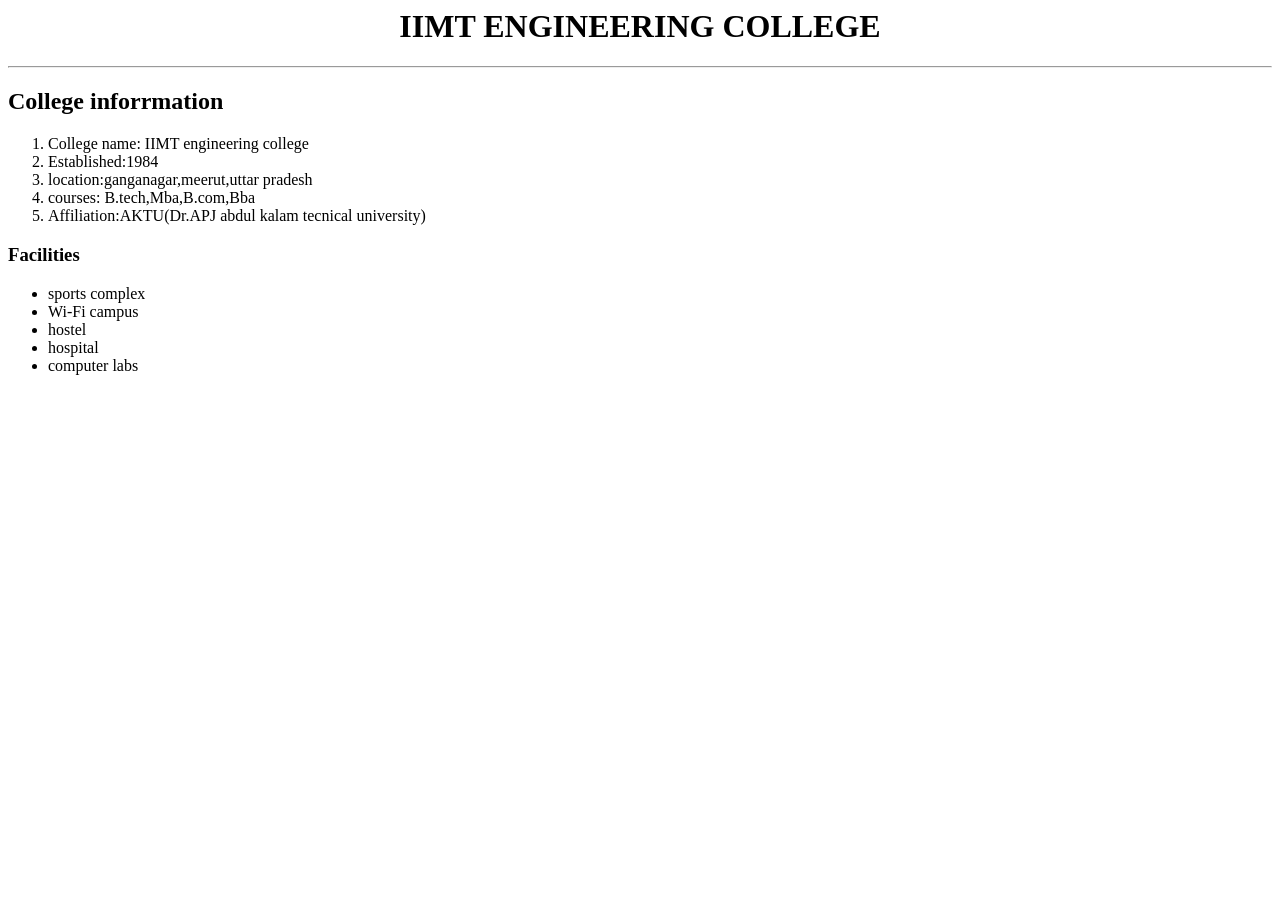
<file: index.html>
<html>
<head>
<title>MY COLLEGE INFORMATION</title>
</head>
<center><h1>IIMT ENGINEERING COLLEGE</h1></center>
<hr>

<b><h2>College inforrmation</h2></b>
<ol>
    <li>College name: IIMT engineering college</li>
    <li>Established:1984</li>
    <li>location:ganganagar,meerut,uttar pradesh</li>
    <li>courses: B.tech,Mba,B.com,Bba</li>
    <li>Affiliation:AKTU(Dr.APJ abdul kalam tecnical university)</li>
</ol>

<b><h3>Facilities</h3></b>
<ul>
    <li>sports complex</li>
    <li>Wi-Fi campus</li>
    <li>hostel</li>
    <li>hospital</li>
    <li>computer labs</li>

</ul>

</html>
</file>
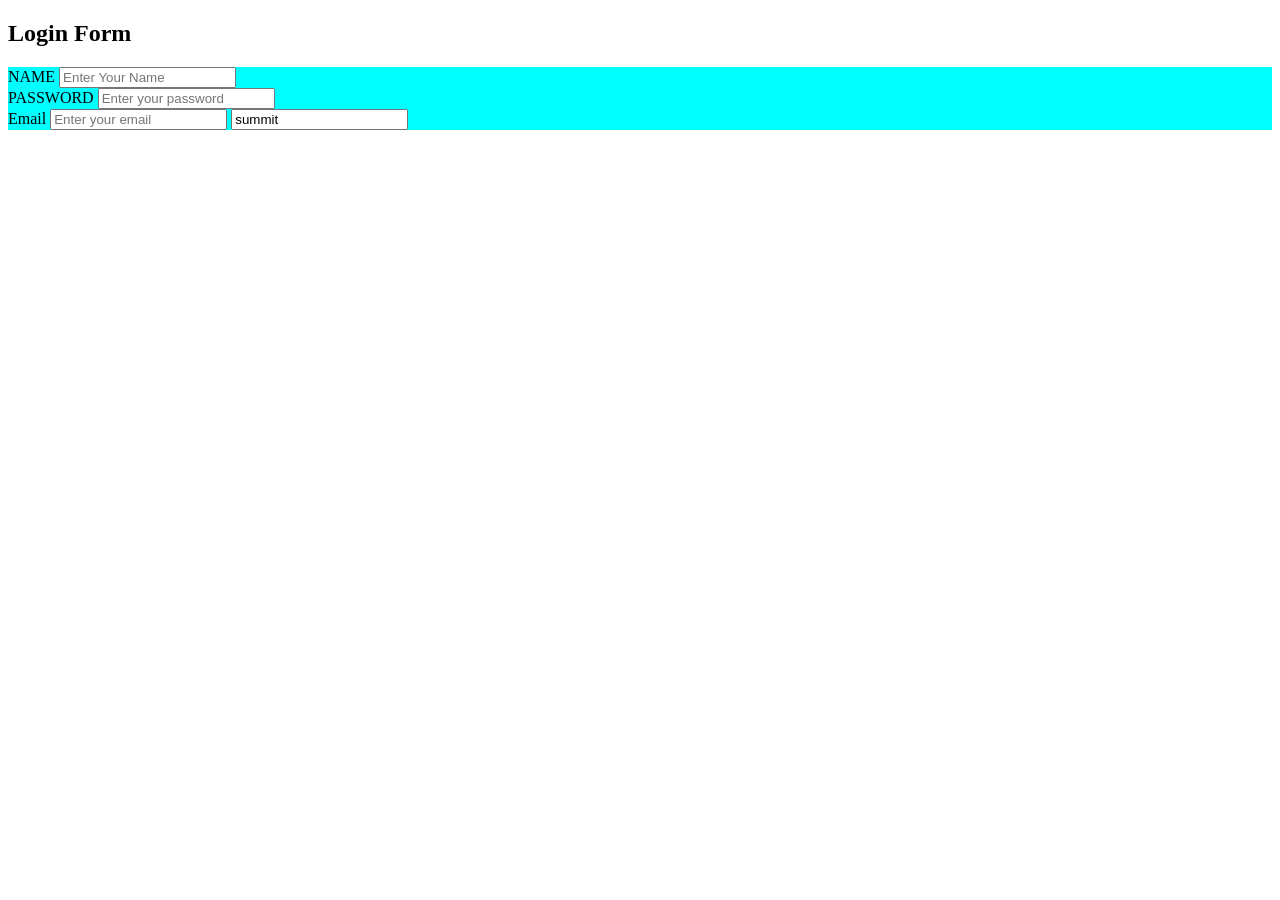
<file: loginpage.html>
<!DOCTYPE html>
<html>
    <head>
        <title>login page</title>

    </head>
    <body style="background-image: url(c:\Users\HP\Downloads\download.jfif);">
        <h2>Login Form</h2>
        <form style="background-color: aqua;">
            <lable>NAME</lable>
            <input type="text" placeholder="Enter Your Name">
            <br>
            <lable>PASSWORD</lable>
            <input type="password" placeholder="Enter your password">
            <br>
            <lable>Email</lable>
            <input type="email" placeholder="Enter your email">
            <input type="summit" value="summit">
            

        </form>
    </body>

</html>
</file>
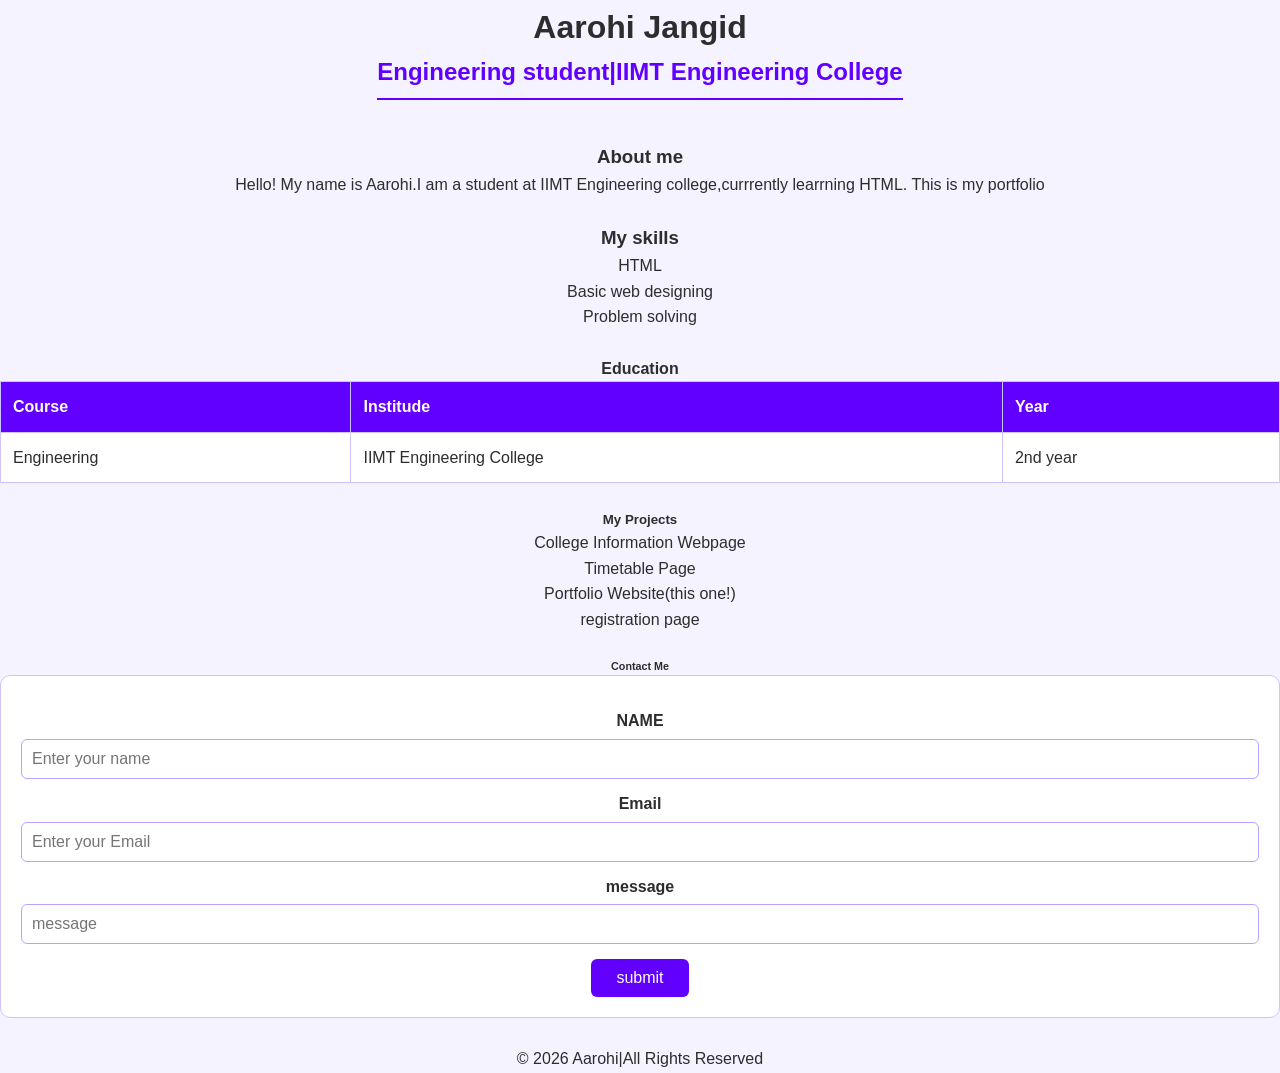
<file: portfolio.html>
<!DOCTYPE html>
<html>
    <head>
        <title>Aarohi-portfolio</title>
    </head>
    <link rel="stylesheet" href="portfolio.css">
    <body>
        <center>
        
        <table class="header">
            <tr>
                <td align="center">
                    <fount color="black">
                        <h1>Aarohi Jangid</h1>
                        <h2>Engineering student|IIMT Engineering College</h2>
                    </fount>
                </td>
            </tr>

        </table>
        <br>
        <h3>About me</h3>
        <p>Hello! My name is Aarohi.I am a student at IIMT Engineering college,currrently learrning HTML. This is my portfolio </p>
        <br>

        <h3>My skills</h3>
        <ul>
            <li>HTML</li>
            <li>Basic web designing</li>
            <li>Problem solving</li>
        </ul>
        <br>
        <h4>Education</h4>
        <table class="edu">
            <tr>
                <th>Course</th>
                <th>Institude</th>
                <th>Year</th>
            </tr>
            <tr>
                <td>Engineering</td>
                <td>IIMT Engineering College</td>
                <td>2nd year</td>
            </tr>
        </table>
            <br>

            <h5>My Projects</h5>
            <ol>
                <li>College Information Webpage</li>
                <li>Timetable Page</li>
                <li>Portfolio Website(this one!)</li>
                <li>registration page</li>

            </ol>
            <br>

            <h6>Contact Me</h6>
            <form>
                <label>NAME</label>
                <input type="text" placeholder="Enter your name"><br>
                <label>Email</label>
                <input type="email" placeholder="Enter your Email"><br>
                <label>message</label>
                <input type="text" placeholder="message"><br>
                <input type="submit" value="submit">

            </form>
            <br>

            <table class="footer">
                <tr>
                    <td aligh="center">&copy; 2026 Aarohi|All Rights Reserved</td>
                </tr>
            </table>
            
        </center>   
        
    </body>
</html>
</file>
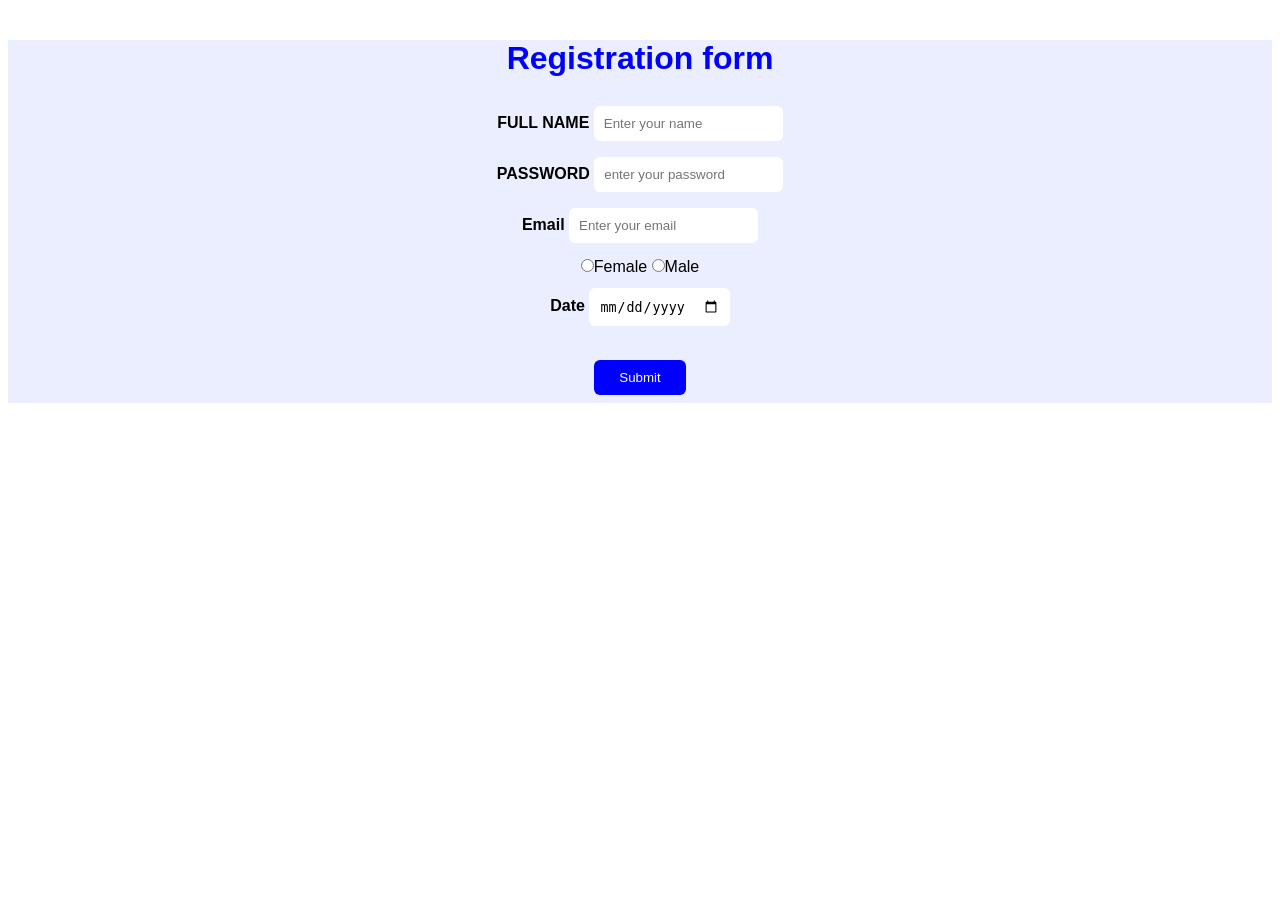
<file: registrationform.html>
<!DOCTYPE html>
<html>
    <head>
        <link rel="stylesheet" href="registrationform.css">
        <title>Registration form</title>
    </head>
    <body style="background-image: url();">
        <center><form style="background-color:rgba(192, 201, 255, 0.32);">
            <h1 style="color: blue;">Registration form</h1>
            <label>FULL NAME</label>
            <input type="text" placeholder="Enter your name">
            <br>
            <label>PASSWORD</label>
            <input type="password" placeholder="enter your password">
            <br>
            <label>Email</label>
            <input type="Email" placeholder="Enter your email">
            <br>
            <input type="radio" name="gender" value="Female">Female
            <input type="radio" name="gender" value="Male">Male
            <br>
            <label>Date</label>
            <input type="date">
            <br>
            <br>
            
            <input type="submit" placeholder="Submit">
            
        </form></center>
    </body>
</html>
</file>
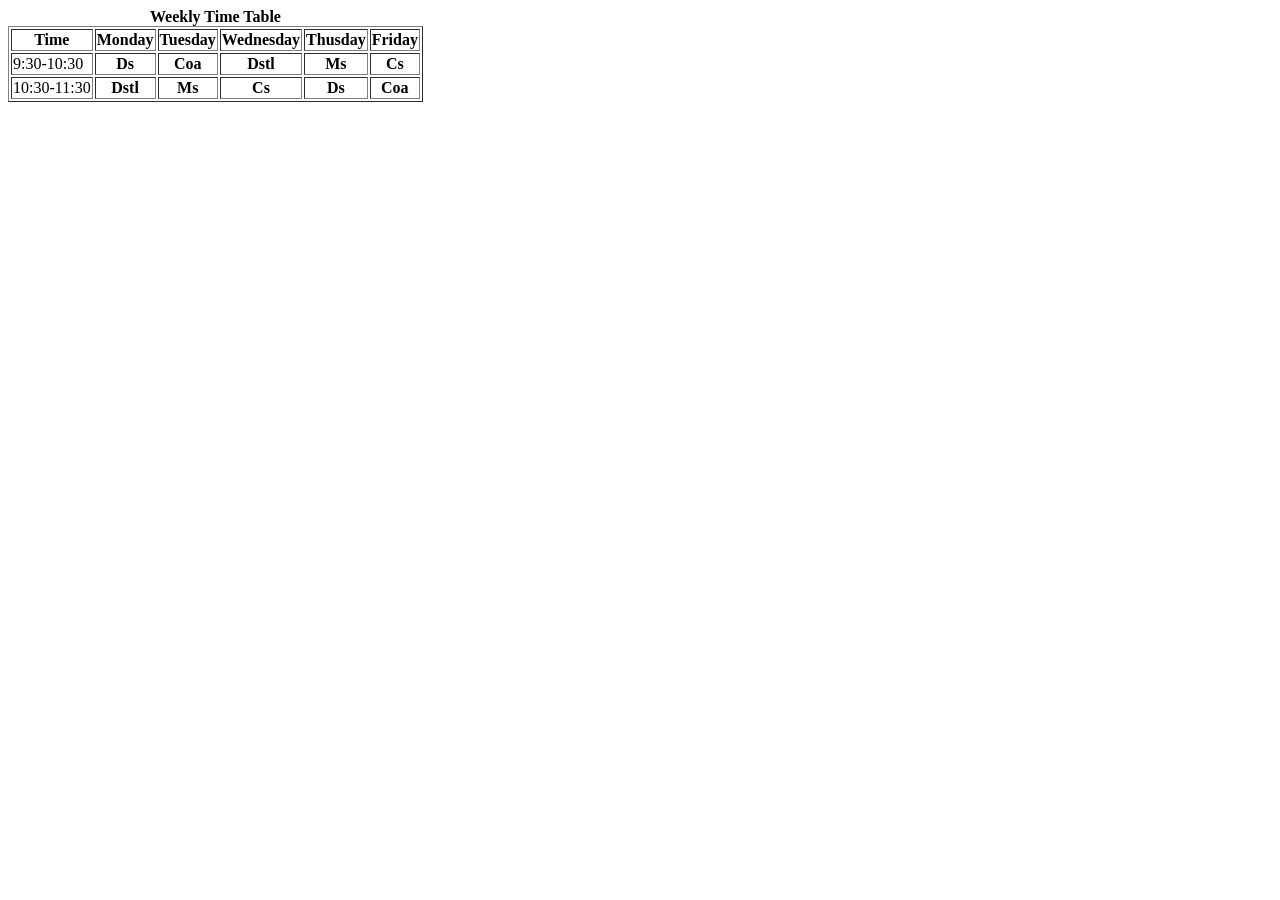
<file: timeable.html>
<html>
    <head>
        <title>My Time Table</title>
    </head>
    <body>

        <table border="1">
            <caption><b>Weekly Time Table</b></caption>
            <tr>
                <th>Time</th>
                <th>Monday</th>
                <th>Tuesday</th>
                <th>Wednesday</th>
                <th>Thusday</th>
                <th>Friday</th>
            
            </tr>
    </body>
    <tr>
        <td>9:30-10:30</td>
        <th>Ds</th>
        <th>Coa</th>
        <th>Dstl</th>
        <th>Ms</th>
        <th>Cs</th>
    </tr>
    <tr>
        <td>10:30-11:30</td>
        <th>Dstl</th>
        <th>Ms</th>
        <th>Cs</th>
        <th>Ds</th>
        <th>Coa</th>
    </tr>





</html>
</file>
<file: portfolio.css>
* {
  box-sizing: border-box;
  margin: 0;
  padding: 0;
}

html {
  scroll-behavior: smooth;
}

body {
  font-family: "Segoe UI", Arial, sans-serif;
  background-color: #f5f3ff;
  color: #2d2d2d;
  line-height: 1.6;
}

/* Navbar */
.navbar {
  display: flex;
  justify-content: space-between;
  align-items: center;
  flex-wrap: wrap;
  background-color: #3a0ca3;
  padding: 15px 30px;
  position: sticky;
  top: 0;
}

.logo {
  color: white;
  font-size: 1.4rem;
  font-weight: bold;
}

.navbar ul {
  display: flex;
  list-style: none;
  gap: 20px;
  flex-wrap: wrap;
}

.navbar a {
  color: white;
  text-decoration: none;
}

.navbar a:hover {
  color: #c9b6ff;
}

/* Hero */
.hero {
  background: linear-gradient(135deg, #6200ff, #3a0ca3);
  color: white;
  text-align: center;
  padding: 80px 20px;
}

.hero h1 {
  font-size: 2.5rem;
}

.hero p {
  margin: 10px 0 25px;
  font-size: 1.2rem;
}

.btn {
  background-color: white;
  color: #6200ff;
  padding: 12px 28px;
  border-radius: 30px;
  text-decoration: none;
  font-weight: bold;
}

.btn:hover {
  background-color: #e9e4ff;
}

/* Sections */
main {
  max-width: 900px;
  margin: 0 auto;
  padding: 20px;
}

section {
  margin: 40px 0;
}

h2 {
  color: #6200ff;
  border-bottom: 2px solid #6200ff;
  padding-bottom: 6px;
  margin-bottom: 15px;
}

/* Skills */
.skills {
  list-style: none;
  display: flex;
  gap: 12px;
  flex-wrap: wrap;
}

.skills li {
  background-color: #6200ff;
  color: white;
  padding: 8px 18px;
  border-radius: 20px;
}

/* Education table */
.edu {
  width: 100%;
  border-collapse: collapse;
  background-color: white;
}

.edu th, .edu td {
  border: 1px solid #d0c2ff;
  padding: 12px;
  text-align: left;
}

.edu th {
  background-color: #6200ff;
  color: white;
}

/* Project cards */
.cards {
  display: grid;
  grid-template-columns: repeat(auto-fit, minmax(240px, 1fr));
  gap: 15px;
}

.card {
  background-color: white;
  padding: 25px;
  border-radius: 10px;
  border-left: 5px solid #6200ff;
  box-shadow: 0 2px 8px rgba(0, 0, 0, 0.1);
}

.card:hover {
  transform: translateY(-5px);
}

/* Form */
form {
  background-color: white;
  padding: 20px;
  border-radius: 10px;
  border: 1px solid #d0c2ff;
}

label {
  display: block;
  font-weight: 600;
  margin-top: 12px;
}

input[type="text"],
input[type="email"],
textarea {
  width: 100%;
  padding: 10px;
  margin-top: 5px;
  border: 1px solid #b9a3ff;
  border-radius: 6px;
  font-size: 1rem;
  font-family: inherit;
}

input:focus,
textarea:focus {
  outline: none;
  border-color: #6200ff;
  box-shadow: 0 0 5px rgba(98, 0, 255, 0.4);
}

input[type="submit"] {
  margin-top: 15px;
  padding: 10px 25px;
  background-color: #6200ff;
  color: white;
  border: none;
  border-radius: 6px;
  font-size: 1rem;
  cursor: pointer;
}

input[type="submit"]:hover {
  background-color: #4a00c0;
}

/* Footer */
footer {
  background-color: #3a0ca3;
  color: white;
  text-align: center;
  padding: 20px;
}
</file>
<file: registrationform.css>
body{
    background-image: url(https://wallpapercave.com/wp/wp12588239.jpg);
    background-size: cover;
    background-repeat: no-repeat;
    font-family: Arial, sans-serif;
}
form{
    margin:40px auto;

}
label{
    font-weight: bold;
}
input{
    margin: 8px 0;
    padding: 8px;
    border:2px solid transparent;
    border-radius: 6px;
    outline: none;
    transition: 0.3s;
}
input:hover{
    border-color: blue;
}

input:focus{
    border-color: blue;
    box-shadow: 0 0 8px rgba(0,0,255, 0.5);
}
input[type="submit"]{
    background-color: blue;
    color:white;
    padding: 10px 25px;
    border: none;
    cursor:pointer;
    transition: scale(1.08);
}
</file>
